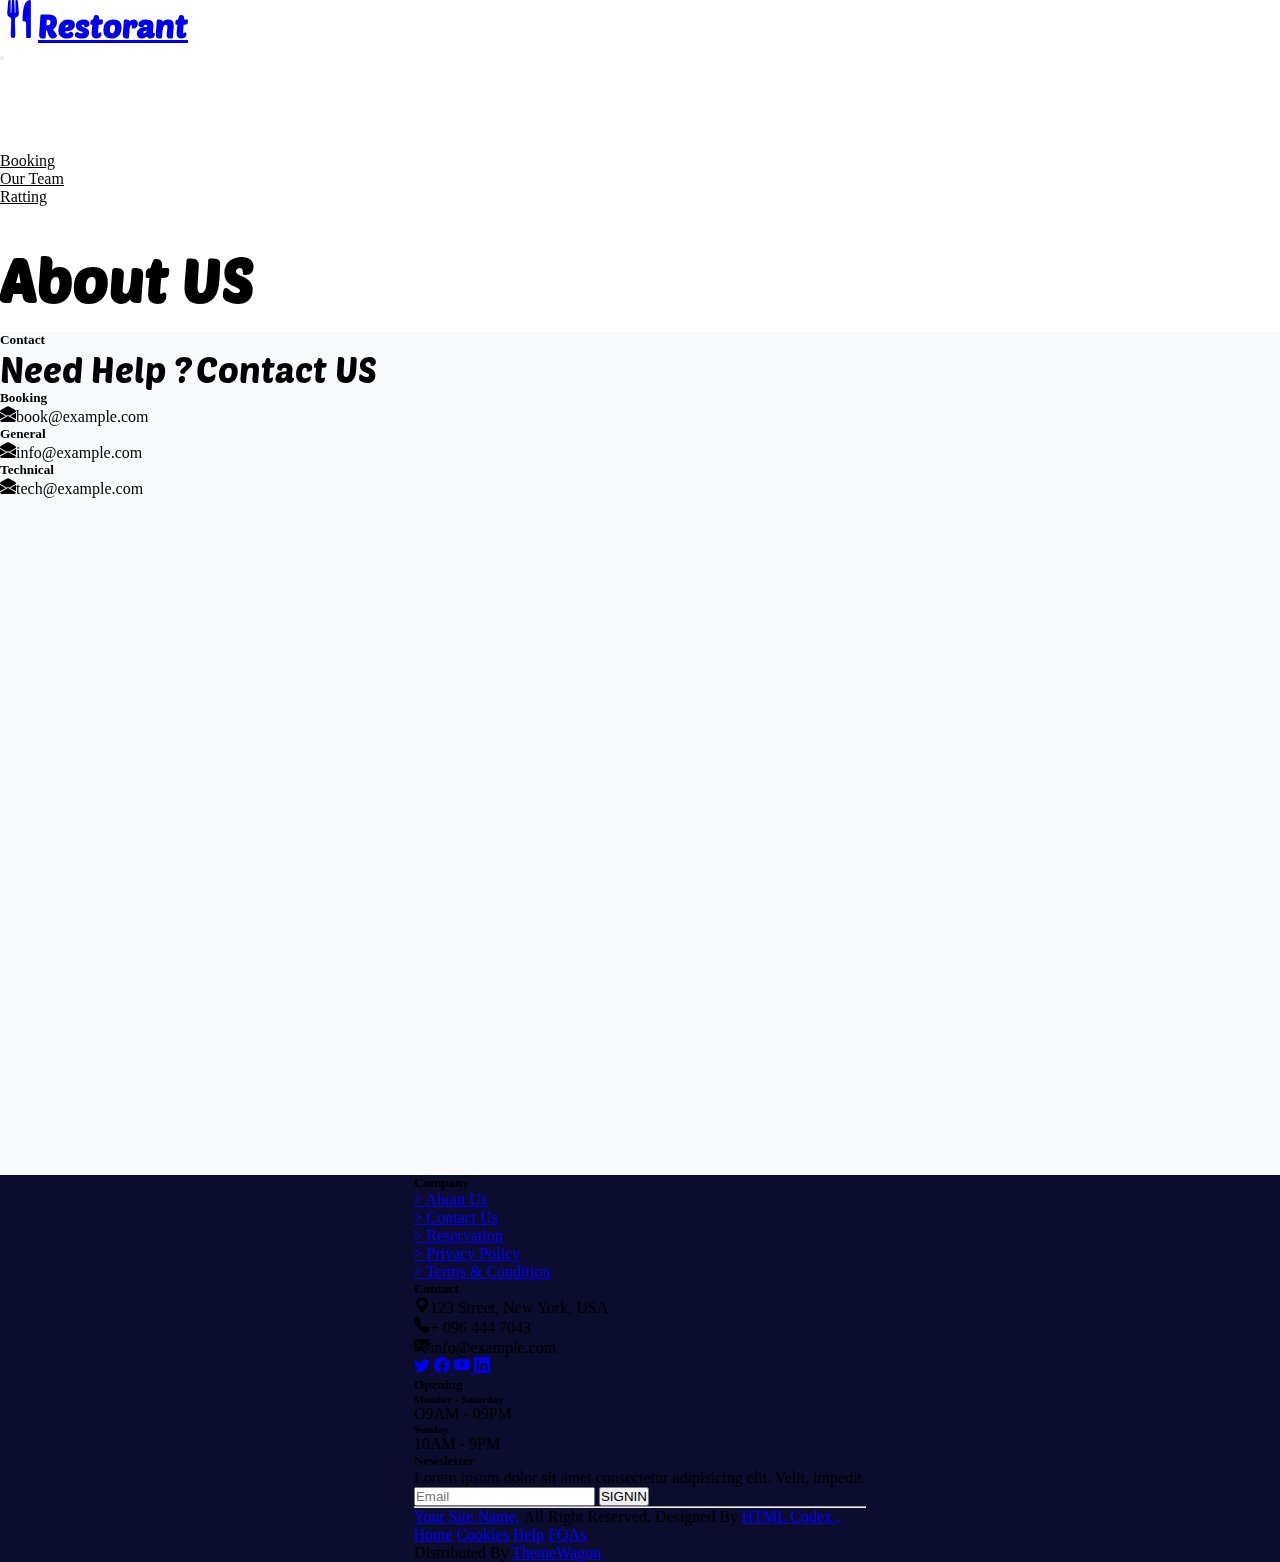
<file: Html/contact.html>
<!DOCTYPE html>
<html lang="en">
<head>
    <meta charset="UTF-8">
    <meta name="viewport" content="width=device-width, initial-scale=1.0">
    <title>Contact</title>
    <link rel="stylesheet" href="../Css/style.css">
    <link href="https://cdn.jsdelivr.net/npm/bootstrap@5.3.6/dist/css/bootstrap.min.css" rel="stylesheet" integrity="sha384-4Q6Gf2aSP4eDXB8Miphtr37CMZZQ5oXLH2yaXMJ2w8e2ZtHTl7GptT4jmndRuHDT" crossorigin="anonymous">
    <link rel="stylesheet" href="https://cdnjs.cloudflare.com/ajax/libs/font-awesome/4.7.0/css/font-awesome.min.css">
    <link rel="preconnect" href="https://fonts.googleapis.com">
    <link rel="preconnect" href="https://fonts.gstatic.com" crossorigin>
    <link href="https://fonts.googleapis.com/css2?family=Poetsen+One&display=swap" rel="stylesheet">
    <link href="https://unpkg.com/aos@2.3.1/dist/aos.css" rel="stylesheet">
    <link rel="stylesheet" href="https://cdnjs.cloudflare.com/ajax/libs/font-awesome/6.0.0/css/all.min.css">
</head>
<body>
    <div id="navbar" class="container-xxl p-0">
    <nav class="navbar bg-dark navbar-dark navbar-expand-lg px-3 px-lg-2 py-2 py-lg-2">
          <a class="navbar-brand text-warning fs-1 mt-2" href="#">
            <h1 class="mainfont">
            <svg xmlns="http://www.w3.org/2000/svg" width="38" height="38" fill="currentColor" class="bi bi-fork-knife ms-2" viewBox="0 0 16 16">
            <path d="M13 .5c0-.276-.226-.506-.498-.465-1.703.257-2.94 2.012-3 8.462a.5.5 0 0 0 .498.5c.56.01 1 .13 1 1.003v5.5a.5.5 0 0 0 .5.5h1a.5.5 0 0 0 .5-.5zM4.25 0a.25.25 0 0 1 .25.25v5.122a.128.128 0 0 0 .256.006l.233-5.14A.25.25 0 0 1 5.24 0h.522a.25.25 0 0 1 .25.238l.233 5.14a.128.128 0 0 0 .256-.006V.25A.25.25 0 0 1 6.75 0h.29a.5.5 0 0 1 .498.458l.423 5.07a1.69 1.69 0 0 1-1.059 1.711l-.053.022a.92.92 0 0 0-.58.884L6.47 15a.971.971 0 1 1-1.942 0l.202-6.855a.92.92 0 0 0-.58-.884l-.053-.022a1.69 1.69 0 0 1-1.059-1.712L3.462.458A.5.5 0 0 1 3.96 0z"/>
            </svg>Restorant
            </h1>
        </a>
        <button class="navbar-toggler" type="button" data-bs-toggle="collapse" data-bs-target="#navbarSupportedContent" aria-controls="navbarSupportedContent" aria-expanded="false" aria-label="Toggle navigation">
          <span class="navbar-toggler-icon"></span>
        </button>
          <div class="collapse navbar-collapse" id="navbarSupportedContent">
          <ul class="navbar-nav ms-auto py-0 pe-4">
        <li class="nav-item">
      <a id="lis" class="nav-link nav-item text-warning active " href="../index.html">HOME</a>
    </li>
        <li class="nav-item">
      <a id="lis" class="nav-link nav-item active"  href="about.html">ABOUT</a>
    </li>
        <li class="nav-item">
      <a id="lis" class="nav-link nav-item active" href="service.html">SERVICE</a>
    </li>
        <li class="nav-item">
      <a id="lis" class="nav-link nav-item active" href="menu.html">MENU</a>
    </li>
    <li class="nav-item dropdown">
        <a id="lis" class="nav-link dropdown-toggle" href="#" id="navbarDropdown" role="button" data-bs-toggle="dropdown" aria-expanded="false">
        PAGES
        </a>
        <ul class="dropdown-menu" aria-labelledby="navbarDropdown">
          <li><a id="drop" class="dropdown-item" href="booking.html">Booking</a></li>
          <li><a id="drop" class="dropdown-item" href="ourteam.html">Our Team</a></li>
          <li><a id="drop" class="dropdown-item" href="rate.html">Ratting</a></li>
      </ul>
    </li>
        <li class="nav-item">
      <a id="lis" class="nav-link nav-item active " href="contact.html">CONTACT</a>
    </li>
    <a id="lis" class="btn btn-warning text-white stylefont py-2 px-4" href="sign.html">Sign In / Sign Up</a>
          </ul>
        </div>
    </nav>
   </div>
   <div class="container-xxl bg-dark pt-2 pb-5">
    <div class="h-25 text-light text-center pt-4 pb-5">
    <h1 class="mainfont sizef">About US</h1>
    <span><a class="text-warning text-decoration-none" id="lis" href="#">HOME /</a></span>
    <span><a class="text-warning text-decoration-none" id="lis" href="#">PAGES /</a></span>
    <span id="lis">CONTACT</span>
   </div>
   </div>
   <div class="container-xxl bgwhite py-5 ">
    <div class="container pb-4 text-center">
      <div data-aos="fade-up" data-aos-duration="550">
        <h5 class="stylefont text-warning">Contact</h5>
      </div>
      <div data-aos="fade-up" data-aos-duration="700">
      <span class="sizefont mainfont">Need Help ?</span>
      <span class="sizefont mainfont text-danger">Contact US</span>
      </div>
    </div>
    <div class="row pb-2">
      <div class="col-md-4 text-start">
        <div data-aos="fade-up" data-aos-duration="550">
        <h5 class="stylefont text-warning">Booking</h5>
        <p class="align-items-center d-flex"><svg xmlns="http://www.w3.org/2000/svg" width="16" height="16" fill="currentColor" class="bi bi-envelope-open-fill text-warning me-2" viewBox="0 0 16 16">
        <path d="M8.941.435a2 2 0 0 0-1.882 0l-6 3.2A2 2 0 0 0 0 5.4v.314l6.709 3.932L8 8.928l1.291.718L16 5.714V5.4a2 2 0 0 0-1.059-1.765zM16 6.873l-5.693 3.337L16 13.372v-6.5Zm-.059 7.611L8 10.072.059 14.484A2 2 0 0 0 2 16h12a2 2 0 0 0 1.941-1.516M0 13.373l5.693-3.163L0 6.873z"/>
        </svg>book@example.com
        </p>
      </div>
      </div>
      <div class="col-md-4 text-start">
        <div data-aos="fade-up" data-aos-duration="700">
        <h5 class="stylefont text-warning">General</h5>
        <p class="align-items-center d-flex"><svg xmlns="http://www.w3.org/2000/svg" width="16" height="16" fill="currentColor" class="bi bi-envelope-open-fill text-warning me-2" viewBox="0 0 16 16">
        <path d="M8.941.435a2 2 0 0 0-1.882 0l-6 3.2A2 2 0 0 0 0 5.4v.314l6.709 3.932L8 8.928l1.291.718L16 5.714V5.4a2 2 0 0 0-1.059-1.765zM16 6.873l-5.693 3.337L16 13.372v-6.5Zm-.059 7.611L8 10.072.059 14.484A2 2 0 0 0 2 16h12a2 2 0 0 0 1.941-1.516M0 13.373l5.693-3.163L0 6.873z"/>
        </svg>info@example.com
        </p>
        </div>
      </div>
      <div class="col-md-4 text-start">
        <div data-aos="fade-up" data-aos-duration="900">
        <h5 class="stylefont text-warning">Technical</h5>
        <p class="align-items-center d-flex"><svg xmlns="http://www.w3.org/2000/svg" width="16" height="16" fill="currentColor" class="bi bi-envelope-open-fill text-warning me-2" viewBox="0 0 16 16">
        <path d="M8.941.435a2 2 0 0 0-1.882 0l-6 3.2A2 2 0 0 0 0 5.4v.314l6.709 3.932L8 8.928l1.291.718L16 5.714V5.4a2 2 0 0 0-1.059-1.765zM16 6.873l-5.693 3.337L16 13.372v-6.5Zm-.059 7.611L8 10.072.059 14.484A2 2 0 0 0 2 16h12a2 2 0 0 0 1.941-1.516M0 13.373l5.693-3.163L0 6.873z"/>
        </svg>tech@example.com
        </p>
        </div>
      </div>
    </div>
    <div class="row">
      <div class="col-lg-6">
        <div data-aos="fade-up" data-aos-duration="800">
          <iframe src="https://www.google.com/maps/embed?pb=!1m18!1m12!1m3!1d7512.732482373297!2d104.92108315229419!3d11.547262792255646!2m3!1f0!2f0!3f0!3m2!1i1024!2i768!4f13.1!3m3!1m2!1s0x31095170a766a159%3A0x6f4b5d79751c429f!2sRuby%20Jack%20Phnom%20Penh%20-%20Restaurant!5e1!3m2!1sen!2skh!4v1748680525438!5m2!1sen!2skh" width="100%" height="400" style="border:0;" allowfullscreen="" loading="lazy" referrerpolicy="no-referrer-when-downgrade"></iframe>
        </div>
      </div>
      <div class="col-lg-6">
        <div data-aos="fade-up" data-aos-duration="800">
          <form>
          <div class="row">
            <div class="col-md-6 pt-4 pt-xxl-0 pt-xl-0 pt-lg-0 pt-md-4 pt-sm-4">
              <div class="form-floating">
                <input class="form-control rounded-0" placeholder="Your name" type="text" name="name" id="name">
              <label for="name">Your Name</label>
              </div>
            </div>
            <div class="col-md-6 pb-4 pt-4 pt-xxl-0 pt-xl-0 pt-lg-0 pt-md-4 pt-sm-4">
              <div class="form-floating">
                <input class="form-control rounded-0" placeholder="Email" type="email" name="email" id="email">
              <label for="email">Email</label>
              </div>
            </div>
          </div>
          <div class="form-floating  pb-4">
            <input class="form-control rounded-0" placeholder="Subjact" type="text" name="subjact" id="subjact">
            <label for="subject">Subject</label>
          </div>
          <div class="form-floating pb-4">
            <textarea class="form-control" style="height: 150px;" placeholder="message"></textarea>
            <label for="message">Message</label>
          </div>
          <button style="height: 62px" class="text-white w-100 rounded-0 btn btn-warning " type="submit">
            SEND MESSAGE
          </button>
        </form>
        </div>
      </div>
    </div>
   </div>
   <div class="container-xxl footer bgblue text-light ">
    <div class="container  py-5">
      <div class="row g-5">
        <div class="col-lg-3 col-md-6">
          <h5 class="stylefont mb-3 text-warning">Company</h5>
          <a class="btn btn-link text-decoration-none text-white" href="../index.html"> > About Us</a><br>
          <a class="btn btn-link text-decoration-none text-white" href="../index.html"> > Contact Us</a><br>
          <a class="btn btn-link text-decoration-none text-white" href="../index.html"> > Reservation</a><br>
          <a class="btn btn-link text-decoration-none text-white" href="../index.html"> > Privacy Policy</a><br>
          <a class="btn btn-link text-decoration-none text-white" href="../index.html"> > Terms & Condition</a>
        </div>
        <div class="col-lg-3 col-md-6">
          <h5 class="stylefont mb-4 text-warning">Contact</h5>
          <p><svg xmlns="http://www.w3.org/2000/svg" width="16" height="16" fill="currentColor" class="bi bi-geo-alt-fill me-3" viewBox="0 0 16 16">
              <path d="M8 16s6-5.686 6-10A6 6 0 0 0 2 6c0 4.314 6 10 6 10m0-7a3 3 0 1 1 0-6 3 3 0 0 1 0 6"/>
              </svg>123 Street, New York, USA
          </p>
          <p><svg xmlns="http://www.w3.org/2000/svg" width="16" height="16" fill="currentColor" class="bi bi-telephone-fill me-3" viewBox="0 0 16 16">
              <path fill-rule="evenodd" d="M1.885.511a1.745 1.745 0 0 1 2.61.163L6.29 2.98c.329.423.445.974.315 1.494l-.547 2.19a.68.68 0 0 0 .178.643l2.457 2.457a.68.68 0 0 0 .644.178l2.189-.547a1.75 1.75 0 0 1 1.494.315l2.306 1.794c.829.645.905 1.87.163 2.611l-1.034 1.034c-.74.74-1.846 1.065-2.877.702a18.6 18.6 0 0 1-7.01-4.42 18.6 18.6 0 0 1-4.42-7.009c-.362-1.03-.037-2.137.703-2.877z"/>
              </svg>+ 096 444 7043
          </p>
          <p><svg xmlns="http://www.w3.org/2000/svg" width="16" height="16" fill="currentColor" class="bi bi-envelope-at-fill me-3" viewBox="0 0 16 16">
              <path d="M2 2A2 2 0 0 0 .05 3.555L8 8.414l7.95-4.859A2 2 0 0 0 14 2zm-2 9.8V4.698l5.803 3.546zm6.761-2.97-6.57 4.026A2 2 0 0 0 2 14h6.256A4.5 4.5 0 0 1 8 12.5a4.49 4.49 0 0 1 1.606-3.446l-.367-.225L8 9.586zM16 9.671V4.697l-5.803 3.546.338.208A4.5 4.5 0 0 1 12.5 8c1.414 0 2.675.652 3.5 1.671"/>
              <path d="M15.834 12.244c0 1.168-.577 2.025-1.587 2.025-.503 0-1.002-.228-1.12-.648h-.043c-.118.416-.543.643-1.015.643-.77 0-1.259-.542-1.259-1.434v-.529c0-.844.481-1.4 1.26-1.4.585 0 .87.333.953.63h.03v-.568h.905v2.19c0 .272.18.42.411.42.315 0 .639-.415.639-1.39v-.118c0-1.277-.95-2.326-2.484-2.326h-.04c-1.582 0-2.64 1.067-2.64 2.724v.157c0 1.867 1.237 2.654 2.57 2.654h.045c.507 0 .935-.07 1.18-.18v.731c-.219.1-.643.175-1.237.175h-.044C10.438 16 9 14.82 9 12.646v-.214C9 10.36 10.421 9 12.485 9h.035c2.12 0 3.314 1.43 3.314 3.034zm-4.04.21v.227c0 .586.227.8.581.8.31 0 .564-.17.564-.743v-.367c0-.516-.275-.708-.572-.708-.346 0-.573.245-.573.791"/>
              </svg>info@example.com
          </p>
          <div class="d-flex pt-2">
          <a class="btn btn-outline-light me-2" style="border-radius: 50%; height: 40px; width: 40px;" href="../index.html">
              <svg xmlns="http://www.w3.org/2000/svg" width="16" height="16" fill="currentColor" class="bi bi-twitter" viewBox="0 0 16 16">
              <path d="M5.026 15c6.038 0 9.341-5.003 9.341-9.334q.002-.211-.006-.422A6.7 6.7 0 0 0 16 3.542a6.7 6.7 0 0 1-1.889.518 3.3 3.3 0 0 0 1.447-1.817 6.5 6.5 0 0 1-2.087.793A3.286 3.286 0 0 0 7.875 6.03a9.32 9.32 0 0 1-6.767-3.429 3.29 3.29 0 0 0 1.018 4.382A3.3 3.3 0 0 1 .64 6.575v.045a3.29 3.29 0 0 0 2.632 3.218 3.2 3.2 0 0 1-.865.115 3 3 0 0 1-.614-.057 3.28 3.28 0 0 0 3.067 2.277A6.6 6.6 0 0 1 .78 13.58a6 6 0 0 1-.78-.045A9.34 9.34 0 0 0 5.026 15"/>
              </svg>
          </a>
          <a class="btn btn-outline-light me-2" style="border-radius: 50%; height: 40px; width: 40px;" href="../index.html">
            <svg xmlns="http://www.w3.org/2000/svg" width="16" height="16" fill="currentColor" class="bi bi-facebook" viewBox="0 0 16 16">
            <path d="M16 8.049c0-4.446-3.582-8.05-8-8.05C3.58 0-.002 3.603-.002 8.05c0 4.017 2.926 7.347 6.75 7.951v-5.625h-2.03V8.05H6.75V6.275c0-2.017 1.195-3.131 3.022-3.131.876 0 1.791.157 1.791.157v1.98h-1.009c-.993 0-1.303.621-1.303 1.258v1.51h2.218l-.354 2.326H9.25V16c3.824-.604 6.75-3.934 6.75-7.951"/>
            </svg>
          </a>
          <a class="btn btn-outline-light me-2" style="border-radius: 50%; height: 40px; width: 40px;" href="../index.html">
            <svg xmlns="http://www.w3.org/2000/svg" width="16" height="16" fill="currentColor" class="bi bi-youtube" viewBox="0 0 16 16">
            <path d="M8.051 1.999h.089c.822.003 4.987.033 6.11.335a2.01 2.01 0 0 1 1.415 1.42c.101.38.172.883.22 1.402l.01.104.022.26.008.104c.065.914.073 1.77.074 1.957v.075c-.001.194-.01 1.108-.082 2.06l-.008.105-.009.104c-.05.572-.124 1.14-.235 1.558a2.01 2.01 0 0 1-1.415 1.42c-1.16.312-5.569.334-6.18.335h-.142c-.309 0-1.587-.006-2.927-.052l-.17-.006-.087-.004-.171-.007-.171-.007c-1.11-.049-2.167-.128-2.654-.26a2.01 2.01 0 0 1-1.415-1.419c-.111-.417-.185-.986-.235-1.558L.09 9.82l-.008-.104A31 31 0 0 1 0 7.68v-.123c.002-.215.01-.958.064-1.778l.007-.103.003-.052.008-.104.022-.26.01-.104c.048-.519.119-1.023.22-1.402a2.01 2.01 0 0 1 1.415-1.42c.487-.13 1.544-.21 2.654-.26l.17-.007.172-.006.086-.003.171-.007A100 100 0 0 1 7.858 2zM6.4 5.209v4.818l4.157-2.408z"/>
            </svg>
          </a>
          <a class="btn btn-outline-light me-2" style="border-radius: 50%; height: 40px; width: 40px;" href="../index.html">
            <svg xmlns="http://www.w3.org/2000/svg" width="16" height="16" fill="currentColor" class="bi bi-linkedin" viewBox="0 0 16 16">
            <path d="M0 1.146C0 .513.526 0 1.175 0h13.65C15.474 0 16 .513 16 1.146v13.708c0 .633-.526 1.146-1.175 1.146H1.175C.526 16 0 15.487 0 14.854zm4.943 12.248V6.169H2.542v7.225zm-1.2-8.212c.837 0 1.358-.554 1.358-1.248-.015-.709-.52-1.248-1.342-1.248S2.4 3.226 2.4 3.934c0 .694.521 1.248 1.327 1.248zm4.908 8.212V9.359c0-.216.016-.432.08-.586.173-.431.568-.878 1.232-.878.869 0 1.216.662 1.216 1.634v3.865h2.401V9.25c0-2.22-1.184-3.252-2.764-3.252-1.274 0-1.845.7-2.165 1.193v.025h-.016l.016-.025V6.169h-2.4c.03.678 0 7.225 0 7.225z"/>
            </svg>
          </a>
          </div>
        </div>
        <div class="col-lg-3 col-md-6">
        <h5 class="text-warning stylefont text-warning mb-4">Opening</h5>
        <h6>Monday - Saturday</h6>
        <p>O9AM - 09PM</p>
        <h6>Sunday</h6>
        <p>10AM - 9PM</p>
        </div>
        <div class="col-lg-3 col-md-6">
          <h5 class="text-warning stylefont mb-3">Newsletter</h5>
          <p class="mb-4">Lorem ipsum dolor sit amet consectetur adipisicing elit. Velit, impedit.</p>
          <div class="position-relative mx-auto">
            <input placeholder="Email" type="text" class="form-control rounded-0 py-3 border-warning">
            <button class="btn btn-warning rounded-0 text-white position-absolute py-2 me-2 top-0 end-0 mt-2" type="submit">SIGNIN</button>
          </div>
        </div>
      </div>
      <div class="container pt-4">
        <div class="row">
          <hr>
          <div class="col-lg-6 col-md-12 text-center text-xxl-start text-lg-start text-md-center text-sm-center text-white mb-2">
            <span class="text-dark">
              <a class="text-white" href="../index.html">Your Site Name,</a>
            </span>
            <span>
               All Right Reserved. Designed By
            </span>
            <span>
              <a class="text-white" href="https://htmlcodex.com">HTML Codex ,</a>
            </span>
          </div>
          <div class="col-lg-6 col-md-12 text-xxl-end text-xl-end text-lg-end text-md-center text-sm-center text-center justify-content-around">
            <a class="me-3 text-decoration-none text-white" href="../index.html">Home</a>
            <a class="me-3 text-decoration-none text-white" href="../index.html">Cookies</a>
            <a class="me-3 text-decoration-none text-white" href="../index.html">Help</a>
            <a class="me-3 text-decoration-none text-white" href="../index.html">FQAs</a>
          </div>
        </div>
        <div class="pt-2 text-white text-center text-xxl-start text-lg-start text-md-center text-sm-center">
          <span>Distributed By</span>
          <span>
            <a class="text-white" href="../index.html">ThemeWagon</a>
          </span>
        </div>
      </div>
    </div>
   </div>
</body>
<script src="https://cdn.jsdelivr.net/npm/bootstrap@5.3.6/dist/js/bootstrap.bundle.min.js" integrity="sha384-j1CDi7MgGQ12Z7Qab0qlWQ/Qqz24Gc6BM0thvEMVjHnfYGF0rmFCozFSxQBxwHKO" crossorigin="anonymous"></script>
<script src="https://unpkg.com/aos@2.3.1/dist/aos.js"></script>
<script>
  AOS.init();
</script>
</html>
</file>
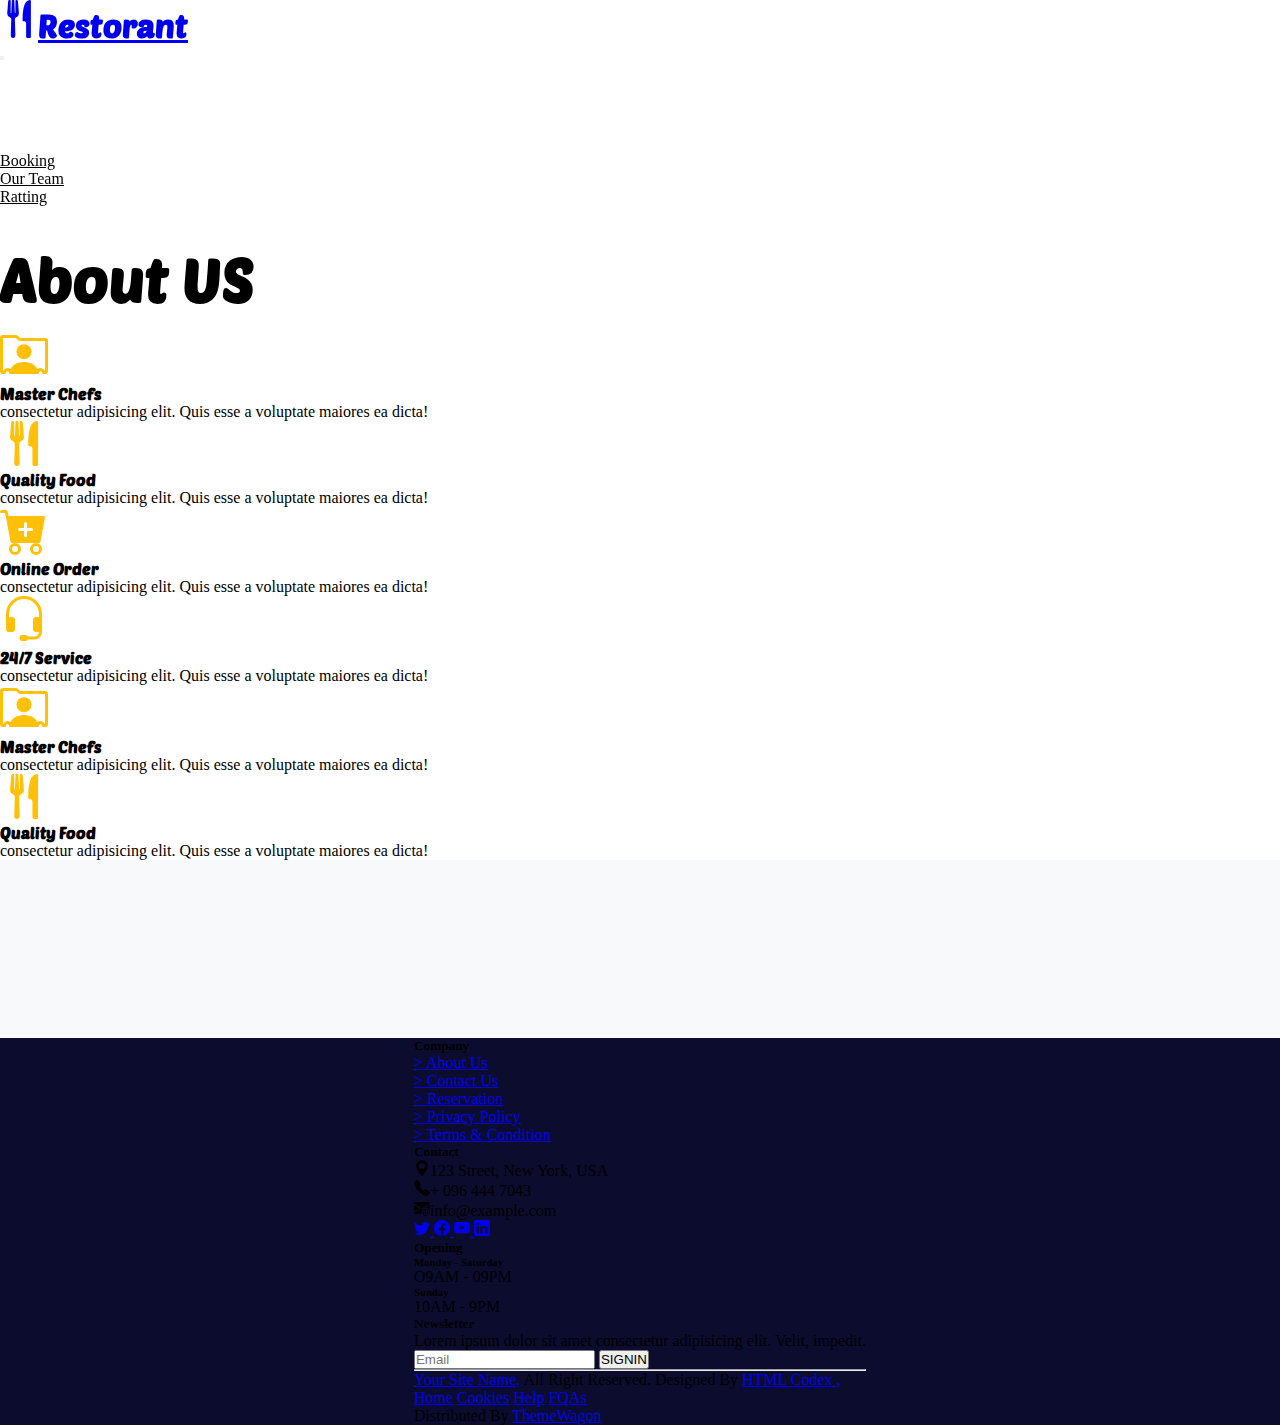
<file: Html/service.html>
<!DOCTYPE html>
<html lang="en">
<head>
    <meta charset="UTF-8">
    <meta name="viewport" content="width=device-width, initial-scale=1.0">
    <title>Service</title>
    <link rel="stylesheet" href="../Css/style.css">
    <link href="https://cdn.jsdelivr.net/npm/bootstrap@5.3.6/dist/css/bootstrap.min.css" rel="stylesheet" integrity="sha384-4Q6Gf2aSP4eDXB8Miphtr37CMZZQ5oXLH2yaXMJ2w8e2ZtHTl7GptT4jmndRuHDT" crossorigin="anonymous">
    <link rel="stylesheet" href="https://cdnjs.cloudflare.com/ajax/libs/font-awesome/4.7.0/css/font-awesome.min.css">
    <link rel="preconnect" href="https://fonts.googleapis.com">
    <link rel="preconnect" href="https://fonts.gstatic.com" crossorigin>
    <link href="https://fonts.googleapis.com/css2?family=Poetsen+One&display=swap" rel="stylesheet">
    <link href="https://unpkg.com/aos@2.3.1/dist/aos.css" rel="stylesheet">
    <link rel="stylesheet" href="https://cdnjs.cloudflare.com/ajax/libs/font-awesome/6.0.0/css/all.min.css">
</head>
<body>
    <div id="navbar" class="container-xxl p-0">
    <nav class="navbar bg-dark navbar-dark navbar-expand-lg px-3 px-lg-2 py-2 py-lg-2">
          <a class="navbar-brand text-warning fs-1 mt-2" href="#">
            <h1 class="mainfont">
            <svg xmlns="http://www.w3.org/2000/svg" width="38" height="38" fill="currentColor" class="bi bi-fork-knife ms-2" viewBox="0 0 16 16">
            <path d="M13 .5c0-.276-.226-.506-.498-.465-1.703.257-2.94 2.012-3 8.462a.5.5 0 0 0 .498.5c.56.01 1 .13 1 1.003v5.5a.5.5 0 0 0 .5.5h1a.5.5 0 0 0 .5-.5zM4.25 0a.25.25 0 0 1 .25.25v5.122a.128.128 0 0 0 .256.006l.233-5.14A.25.25 0 0 1 5.24 0h.522a.25.25 0 0 1 .25.238l.233 5.14a.128.128 0 0 0 .256-.006V.25A.25.25 0 0 1 6.75 0h.29a.5.5 0 0 1 .498.458l.423 5.07a1.69 1.69 0 0 1-1.059 1.711l-.053.022a.92.92 0 0 0-.58.884L6.47 15a.971.971 0 1 1-1.942 0l.202-6.855a.92.92 0 0 0-.58-.884l-.053-.022a1.69 1.69 0 0 1-1.059-1.712L3.462.458A.5.5 0 0 1 3.96 0z"/>
            </svg>Restorant
            </h1>
        </a>
        <button class="navbar-toggler" type="button" data-bs-toggle="collapse" data-bs-target="#navbarSupportedContent" aria-controls="navbarSupportedContent" aria-expanded="false" aria-label="Toggle navigation">
          <span class="navbar-toggler-icon"></span>
        </button>
          <div class="collapse navbar-collapse" id="navbarSupportedContent">
          <ul class="navbar-nav ms-auto py-0 pe-4">
        <li class="nav-item">
      <a id="lis" class="nav-link nav-item text-warning active " href="../index.html">HOME</a>
    </li>
        <li class="nav-item">
      <a id="lis" class="nav-link nav-item active" href="about.html">ABOUT</a>
    </li>
        <li class="nav-item">
      <a id="lis" class="nav-link nav-item active" href="service.html">SERVICE</a>
    </li>
        <li class="nav-item">
      <a id="lis" class="nav-link nav-item active" href="menu.html">MENU</a>
    </li>
    <li class="nav-item dropdown">
        <a id="lis" class="nav-link dropdown-toggle" href="#" id="navbarDropdown" role="button" data-bs-toggle="dropdown" aria-expanded="false">
        PAGES
        </a>
        <ul class="dropdown-menu" aria-labelledby="navbarDropdown">
          <li><a id="drop" class="dropdown-item" href="booking.html">Booking</a></li>
          <li><a id="drop" class="dropdown-item" href="ourteam.html">Our Team</a></li>
          <li><a id="drop" class="dropdown-item" href="rate.html">Ratting</a></li>
      </ul>
    </li>
        <li class="nav-item">
      <a id="lis" class="nav-link nav-item active " href="contact.html">CONTACT</a>
    </li>
    <a id="lis" class="btn btn-warning text-white stylefont py-2 px-4" href="sign.html">Sign In / Sign Up</a>
          </ul>
        </div>
    </nav>
   </div>
   <div class="container-xxl bg-dark pt-2 pb-5">
    <div class="h-25 text-light text-center pt-4 pb-5">
    <h1 class="mainfont sizef">About US</h1>
    <span><a class="text-warning text-decoration-none" id="lis" href="#">HOME /</a></span>
    <span><a class="text-warning text-decoration-none" id="lis" href="#">PAGES /</a></span>
    <span id="lis">SERVICE</span>
   </div>
   </div>
   <div class="bgwhite container-xxl py-5">
    <div class="container">
      <div class="row g-5">
        <!-- service1 -->
        <div class="col-lg-3 col-sm-6 ">
          <div data-aos="fade-up" data-aos-duration="550">
            <div class="py-4 px-4 p-4 colors">
            <span class="pt-2 svg">
              <svg xmlns="http://www.w3.org/2000/svg" width="48" height="48" fill="currentColor" class="bi bi-person-rolodex " viewBox="0 0 16 16">
              <path d="M8 9.05a2.5 2.5 0 1 0 0-5 2.5 2.5 0 0 0 0 5"/>
              <path d="M1 1a1 1 0 0 0-1 1v11a1 1 0 0 0 1 1h.5a.5.5 0 0 0 .5-.5.5.5 0 0 1 1 0 .5.5 0 0 0 .5.5h9a.5.5 0 0 0 .5-.5.5.5 0 0 1 1 0 .5.5 0 0 0 .5.5h.5a1 1 0 0 0 1-1V3a1 1 0 0 0-1-1H6.707L6 1.293A1 1 0 0 0 5.293 1zm0 1h4.293L6 2.707A1 1 0 0 0 6.707 3H15v10h-.085a1.5 1.5 0 0 0-2.4-.63C11.885 11.223 10.554 10 8 10c-2.555 0-3.886 1.224-4.514 2.37a1.5 1.5 0 0 0-2.4.63H1z"/>
              </svg>
            </span>
            <h4 class="pt-2 mainfont colr">Master Chefs</h4>
            <p>consectetur adipisicing elit. Quis esse a voluptate maiores ea dicta!</p>
          </div>
          </div>
        </div>
        <!-- service2 -->
        <div class="col-lg-3 col-sm-6 ">
          <div data-aos="fade-up" data-aos-duration="700">
            <div class="py-4 px-4 p-4 colors">
            <span class="pt-2 svg">
              <svg xmlns="http://www.w3.org/2000/svg" width="48" height="45" fill="currentColor" class="bi bi-fork-knife " viewBox="0 0 16 16">
              <path d="M13 .5c0-.276-.226-.506-.498-.465-1.703.257-2.94 2.012-3 8.462a.5.5 0 0 0 .498.5c.56.01 1 .13 1 1.003v5.5a.5.5 0 0 0 .5.5h1a.5.5 0 0 0 .5-.5zM4.25 0a.25.25 0 0 1 .25.25v5.122a.128.128 0 0 0 .256.006l.233-5.14A.25.25 0 0 1 5.24 0h.522a.25.25 0 0 1 .25.238l.233 5.14a.128.128 0 0 0 .256-.006V.25A.25.25 0 0 1 6.75 0h.29a.5.5 0 0 1 .498.458l.423 5.07a1.69 1.69 0 0 1-1.059 1.711l-.053.022a.92.92 0 0 0-.58.884L6.47 15a.971.971 0 1 1-1.942 0l.202-6.855a.92.92 0 0 0-.58-.884l-.053-.022a1.69 1.69 0 0 1-1.059-1.712L3.462.458A.5.5 0 0 1 3.96 0z"/>
              </svg>
            </span>
            <h4 class="pt-2 mainfont colr">Quality Food</h4>
            <p>consectetur adipisicing elit. Quis esse a voluptate maiores ea dicta!</p>
          </div>
          </div>
        </div>
        <!-- service3 -->
        <div class="col-lg-3 col-sm-6 ">
          <div data-aos="fade-up" data-aos-duration="850">
            <div class="py-4 px-4 p-4 colors">
            <span class="pt-2 svg">
            <svg xmlns="http://www.w3.org/2000/svg" width="48" height="48" fill="currentColor" class="bi bi-cart-plus-fill " viewBox="0 0 16 16">
            <path d="M.5 1a.5.5 0 0 0 0 1h1.11l.401 1.607 1.498 7.985A.5.5 0 0 0 4 12h1a2 2 0 1 0 0 4 2 2 0 0 0 0-4h7a2 2 0 1 0 0 4 2 2 0 0 0 0-4h1a.5.5 0 0 0 .491-.408l1.5-8A.5.5 0 0 0 14.5 3H2.89l-.405-1.621A.5.5 0 0 0 2 1zM6 14a1 1 0 1 1-2 0 1 1 0 0 1 2 0m7 0a1 1 0 1 1-2 0 1 1 0 0 1 2 0M9 5.5V7h1.5a.5.5 0 0 1 0 1H9v1.5a.5.5 0 0 1-1 0V8H6.5a.5.5 0 0 1 0-1H8V5.5a.5.5 0 0 1 1 0"/>
            </svg>
            </span>
            <h4 class="pt-2 mainfont colr">Online Order</h4>
            <p>consectetur adipisicing elit. Quis esse a voluptate maiores ea dicta!</p>
          </div>
          </div>
        </div>
        <!-- service4 -->
        <div class="col-lg-3 col-sm-6 ">
          <div data-aos="fade-up" data-aos-duration="1000">
            <div class="py-4 px-4 p-4 colors">
            <span class="pt-2 svg">
              <svg xmlns="http://www.w3.org/2000/svg" width="48" height="48" fill="currentColor" class="bi bi-headset " viewBox="0 0 16 16">
              <path d="M8 1a5 5 0 0 0-5 5v1h1a1 1 0 0 1 1 1v3a1 1 0 0 1-1 1H3a1 1 0 0 1-1-1V6a6 6 0 1 1 12 0v6a2.5 2.5 0 0 1-2.5 2.5H9.366a1 1 0 0 1-.866.5h-1a1 1 0 1 1 0-2h1a1 1 0 0 1 .866.5H11.5A1.5 1.5 0 0 0 13 12h-1a1 1 0 0 1-1-1V8a1 1 0 0 1 1-1h1V6a5 5 0 0 0-5-5"/>
              </svg>
            </span>
            <h4 class="pt-2 mainfont colr">24/7 Service</h4>
            <p>consectetur adipisicing elit. Quis esse a voluptate maiores ea dicta!</p>
          </div>
          </div>
        </div>
      </div>
    </div>
   </div>
   <div class="bgwhite container-xxl py-5">
    <div class="container">
      <div class="row g-5">
        <!-- service1 -->
        <div class="col-lg-3 col-sm-6 ">
          <div data-aos="fade-up" data-aos-duration="550">
            <div class="py-4 px-4 p-4 colors">
            <span class="pt-2 svg">
              <svg xmlns="http://www.w3.org/2000/svg" width="48" height="48" fill="currentColor" class="bi bi-person-rolodex " viewBox="0 0 16 16">
              <path d="M8 9.05a2.5 2.5 0 1 0 0-5 2.5 2.5 0 0 0 0 5"/>
              <path d="M1 1a1 1 0 0 0-1 1v11a1 1 0 0 0 1 1h.5a.5.5 0 0 0 .5-.5.5.5 0 0 1 1 0 .5.5 0 0 0 .5.5h9a.5.5 0 0 0 .5-.5.5.5 0 0 1 1 0 .5.5 0 0 0 .5.5h.5a1 1 0 0 0 1-1V3a1 1 0 0 0-1-1H6.707L6 1.293A1 1 0 0 0 5.293 1zm0 1h4.293L6 2.707A1 1 0 0 0 6.707 3H15v10h-.085a1.5 1.5 0 0 0-2.4-.63C11.885 11.223 10.554 10 8 10c-2.555 0-3.886 1.224-4.514 2.37a1.5 1.5 0 0 0-2.4.63H1z"/>
              </svg>
            </span>
            <h4 class="pt-2 mainfont colr">Master Chefs</h4>
            <p>consectetur adipisicing elit. Quis esse a voluptate maiores ea dicta!</p>
          </div>
          </div>
        </div>
        <!-- service2 -->
        <div class="col-lg-3 col-sm-6 ">
          <div data-aos="fade-up" data-aos-duration="700">
            <div class="py-4 px-4 p-4 colors">
            <span class="pt-2 svg">
              <svg xmlns="http://www.w3.org/2000/svg" width="48" height="45" fill="currentColor" class="bi bi-fork-knife " viewBox="0 0 16 16">
              <path d="M13 .5c0-.276-.226-.506-.498-.465-1.703.257-2.94 2.012-3 8.462a.5.5 0 0 0 .498.5c.56.01 1 .13 1 1.003v5.5a.5.5 0 0 0 .5.5h1a.5.5 0 0 0 .5-.5zM4.25 0a.25.25 0 0 1 .25.25v5.122a.128.128 0 0 0 .256.006l.233-5.14A.25.25 0 0 1 5.24 0h.522a.25.25 0 0 1 .25.238l.233 5.14a.128.128 0 0 0 .256-.006V.25A.25.25 0 0 1 6.75 0h.29a.5.5 0 0 1 .498.458l.423 5.07a1.69 1.69 0 0 1-1.059 1.711l-.053.022a.92.92 0 0 0-.58.884L6.47 15a.971.971 0 1 1-1.942 0l.202-6.855a.92.92 0 0 0-.58-.884l-.053-.022a1.69 1.69 0 0 1-1.059-1.712L3.462.458A.5.5 0 0 1 3.96 0z"/>
              </svg>
            </span>
            <h4 class="pt-2 mainfont colr">Quality Food</h4>
            <p>consectetur adipisicing elit. Quis esse a voluptate maiores ea dicta!</p>
          </div>
          </div>
        </div>
        <!-- service3 -->
        <div class="col-lg-3 col-sm-6 ">
          <div data-aos="fade-up" data-aos-duration="850">
            <div class="py-4 px-4 p-4 colors">
            <span class="pt-2 svg">
            <svg xmlns="http://www.w3.org/2000/svg" width="48" height="48" fill="currentColor" class="bi bi-cart-plus-fill " viewBox="0 0 16 16">
            <path d="M.5 1a.5.5 0 0 0 0 1h1.11l.401 1.607 1.498 7.985A.5.5 0 0 0 4 12h1a2 2 0 1 0 0 4 2 2 0 0 0 0-4h7a2 2 0 1 0 0 4 2 2 0 0 0 0-4h1a.5.5 0 0 0 .491-.408l1.5-8A.5.5 0 0 0 14.5 3H2.89l-.405-1.621A.5.5 0 0 0 2 1zM6 14a1 1 0 1 1-2 0 1 1 0 0 1 2 0m7 0a1 1 0 1 1-2 0 1 1 0 0 1 2 0M9 5.5V7h1.5a.5.5 0 0 1 0 1H9v1.5a.5.5 0 0 1-1 0V8H6.5a.5.5 0 0 1 0-1H8V5.5a.5.5 0 0 1 1 0"/>
            </svg>
            </span>
            <h4 class="pt-2 mainfont colr">Online Order</h4>
            <p>consectetur adipisicing elit. Quis esse a voluptate maiores ea dicta!</p>
          </div>
          </div>
        </div>
        <!-- service4 -->
        <div class="col-lg-3 col-sm-6 ">
          <div data-aos="fade-up" data-aos-duration="1000">
            <div class="py-4 px-4 p-4 colors">
            <span class="pt-2 svg">
              <svg xmlns="http://www.w3.org/2000/svg" width="48" height="48" fill="currentColor" class="bi bi-headset " viewBox="0 0 16 16">
              <path d="M8 1a5 5 0 0 0-5 5v1h1a1 1 0 0 1 1 1v3a1 1 0 0 1-1 1H3a1 1 0 0 1-1-1V6a6 6 0 1 1 12 0v6a2.5 2.5 0 0 1-2.5 2.5H9.366a1 1 0 0 1-.866.5h-1a1 1 0 1 1 0-2h1a1 1 0 0 1 .866.5H11.5A1.5 1.5 0 0 0 13 12h-1a1 1 0 0 1-1-1V8a1 1 0 0 1 1-1h1V6a5 5 0 0 0-5-5"/>
              </svg>
            </span>
            <h4 class="pt-2 mainfont colr">24/7 Service</h4>
            <p>consectetur adipisicing elit. Quis esse a voluptate maiores ea dicta!</p>
          </div>
          </div>
        </div>
      </div>
    </div>
   </div>
   <div class="container-xxl footer bgblue text-light ">
    <div class="container  py-5">
      <div class="row g-5">
        <div class="col-lg-3 col-md-6">
          <h5 class="stylefont mb-3 text-warning">Company</h5>
          <a class="btn btn-link text-decoration-none text-white" href="../index.html"> > About Us</a><br>
          <a class="btn btn-link text-decoration-none text-white" href="../index.html"> > Contact Us</a><br>
          <a class="btn btn-link text-decoration-none text-white" href="../index.html"> > Reservation</a><br>
          <a class="btn btn-link text-decoration-none text-white" href="../index.html"> > Privacy Policy</a><br>
          <a class="btn btn-link text-decoration-none text-white" href="../index.html"> > Terms & Condition</a>
        </div>
        <div class="col-lg-3 col-md-6">
          <h5 class="stylefont mb-4 text-warning">Contact</h5>
          <p><svg xmlns="http://www.w3.org/2000/svg" width="16" height="16" fill="currentColor" class="bi bi-geo-alt-fill me-3" viewBox="0 0 16 16">
              <path d="M8 16s6-5.686 6-10A6 6 0 0 0 2 6c0 4.314 6 10 6 10m0-7a3 3 0 1 1 0-6 3 3 0 0 1 0 6"/>
              </svg>123 Street, New York, USA
          </p>
          <p><svg xmlns="http://www.w3.org/2000/svg" width="16" height="16" fill="currentColor" class="bi bi-telephone-fill me-3" viewBox="0 0 16 16">
              <path fill-rule="evenodd" d="M1.885.511a1.745 1.745 0 0 1 2.61.163L6.29 2.98c.329.423.445.974.315 1.494l-.547 2.19a.68.68 0 0 0 .178.643l2.457 2.457a.68.68 0 0 0 .644.178l2.189-.547a1.75 1.75 0 0 1 1.494.315l2.306 1.794c.829.645.905 1.87.163 2.611l-1.034 1.034c-.74.74-1.846 1.065-2.877.702a18.6 18.6 0 0 1-7.01-4.42 18.6 18.6 0 0 1-4.42-7.009c-.362-1.03-.037-2.137.703-2.877z"/>
              </svg>+ 096 444 7043
          </p>
          <p><svg xmlns="http://www.w3.org/2000/svg" width="16" height="16" fill="currentColor" class="bi bi-envelope-at-fill me-3" viewBox="0 0 16 16">
              <path d="M2 2A2 2 0 0 0 .05 3.555L8 8.414l7.95-4.859A2 2 0 0 0 14 2zm-2 9.8V4.698l5.803 3.546zm6.761-2.97-6.57 4.026A2 2 0 0 0 2 14h6.256A4.5 4.5 0 0 1 8 12.5a4.49 4.49 0 0 1 1.606-3.446l-.367-.225L8 9.586zM16 9.671V4.697l-5.803 3.546.338.208A4.5 4.5 0 0 1 12.5 8c1.414 0 2.675.652 3.5 1.671"/>
              <path d="M15.834 12.244c0 1.168-.577 2.025-1.587 2.025-.503 0-1.002-.228-1.12-.648h-.043c-.118.416-.543.643-1.015.643-.77 0-1.259-.542-1.259-1.434v-.529c0-.844.481-1.4 1.26-1.4.585 0 .87.333.953.63h.03v-.568h.905v2.19c0 .272.18.42.411.42.315 0 .639-.415.639-1.39v-.118c0-1.277-.95-2.326-2.484-2.326h-.04c-1.582 0-2.64 1.067-2.64 2.724v.157c0 1.867 1.237 2.654 2.57 2.654h.045c.507 0 .935-.07 1.18-.18v.731c-.219.1-.643.175-1.237.175h-.044C10.438 16 9 14.82 9 12.646v-.214C9 10.36 10.421 9 12.485 9h.035c2.12 0 3.314 1.43 3.314 3.034zm-4.04.21v.227c0 .586.227.8.581.8.31 0 .564-.17.564-.743v-.367c0-.516-.275-.708-.572-.708-.346 0-.573.245-.573.791"/>
              </svg>info@example.com
          </p>
          <div class="d-flex pt-2">
          <a class="btn btn-outline-light me-2" style="border-radius: 50%; height: 40px; width: 40px;" href="../index.html">
              <svg xmlns="http://www.w3.org/2000/svg" width="16" height="16" fill="currentColor" class="bi bi-twitter" viewBox="0 0 16 16">
              <path d="M5.026 15c6.038 0 9.341-5.003 9.341-9.334q.002-.211-.006-.422A6.7 6.7 0 0 0 16 3.542a6.7 6.7 0 0 1-1.889.518 3.3 3.3 0 0 0 1.447-1.817 6.5 6.5 0 0 1-2.087.793A3.286 3.286 0 0 0 7.875 6.03a9.32 9.32 0 0 1-6.767-3.429 3.29 3.29 0 0 0 1.018 4.382A3.3 3.3 0 0 1 .64 6.575v.045a3.29 3.29 0 0 0 2.632 3.218 3.2 3.2 0 0 1-.865.115 3 3 0 0 1-.614-.057 3.28 3.28 0 0 0 3.067 2.277A6.6 6.6 0 0 1 .78 13.58a6 6 0 0 1-.78-.045A9.34 9.34 0 0 0 5.026 15"/>
              </svg>
          </a>
          <a class="btn btn-outline-light me-2" style="border-radius: 50%; height: 40px; width: 40px;" href="../index.html">
            <svg xmlns="http://www.w3.org/2000/svg" width="16" height="16" fill="currentColor" class="bi bi-facebook" viewBox="0 0 16 16">
            <path d="M16 8.049c0-4.446-3.582-8.05-8-8.05C3.58 0-.002 3.603-.002 8.05c0 4.017 2.926 7.347 6.75 7.951v-5.625h-2.03V8.05H6.75V6.275c0-2.017 1.195-3.131 3.022-3.131.876 0 1.791.157 1.791.157v1.98h-1.009c-.993 0-1.303.621-1.303 1.258v1.51h2.218l-.354 2.326H9.25V16c3.824-.604 6.75-3.934 6.75-7.951"/>
            </svg>
          </a>
          <a class="btn btn-outline-light me-2" style="border-radius: 50%; height: 40px; width: 40px;" href="../index.html">
            <svg xmlns="http://www.w3.org/2000/svg" width="16" height="16" fill="currentColor" class="bi bi-youtube" viewBox="0 0 16 16">
            <path d="M8.051 1.999h.089c.822.003 4.987.033 6.11.335a2.01 2.01 0 0 1 1.415 1.42c.101.38.172.883.22 1.402l.01.104.022.26.008.104c.065.914.073 1.77.074 1.957v.075c-.001.194-.01 1.108-.082 2.06l-.008.105-.009.104c-.05.572-.124 1.14-.235 1.558a2.01 2.01 0 0 1-1.415 1.42c-1.16.312-5.569.334-6.18.335h-.142c-.309 0-1.587-.006-2.927-.052l-.17-.006-.087-.004-.171-.007-.171-.007c-1.11-.049-2.167-.128-2.654-.26a2.01 2.01 0 0 1-1.415-1.419c-.111-.417-.185-.986-.235-1.558L.09 9.82l-.008-.104A31 31 0 0 1 0 7.68v-.123c.002-.215.01-.958.064-1.778l.007-.103.003-.052.008-.104.022-.26.01-.104c.048-.519.119-1.023.22-1.402a2.01 2.01 0 0 1 1.415-1.42c.487-.13 1.544-.21 2.654-.26l.17-.007.172-.006.086-.003.171-.007A100 100 0 0 1 7.858 2zM6.4 5.209v4.818l4.157-2.408z"/>
            </svg>
          </a>
          <a class="btn btn-outline-light me-2" style="border-radius: 50%; height: 40px; width: 40px;" href="../index.html">
            <svg xmlns="http://www.w3.org/2000/svg" width="16" height="16" fill="currentColor" class="bi bi-linkedin" viewBox="0 0 16 16">
            <path d="M0 1.146C0 .513.526 0 1.175 0h13.65C15.474 0 16 .513 16 1.146v13.708c0 .633-.526 1.146-1.175 1.146H1.175C.526 16 0 15.487 0 14.854zm4.943 12.248V6.169H2.542v7.225zm-1.2-8.212c.837 0 1.358-.554 1.358-1.248-.015-.709-.52-1.248-1.342-1.248S2.4 3.226 2.4 3.934c0 .694.521 1.248 1.327 1.248zm4.908 8.212V9.359c0-.216.016-.432.08-.586.173-.431.568-.878 1.232-.878.869 0 1.216.662 1.216 1.634v3.865h2.401V9.25c0-2.22-1.184-3.252-2.764-3.252-1.274 0-1.845.7-2.165 1.193v.025h-.016l.016-.025V6.169h-2.4c.03.678 0 7.225 0 7.225z"/>
            </svg>
          </a>
          </div>
        </div>
        <div class="col-lg-3 col-md-6">
        <h5 class="text-warning stylefont text-warning mb-4">Opening</h5>
        <h6>Monday - Saturday</h6>
        <p>O9AM - 09PM</p>
        <h6>Sunday</h6>
        <p>10AM - 9PM</p>
        </div>
        <div class="col-lg-3 col-md-6">
          <h5 class="text-warning stylefont mb-3">Newsletter</h5>
          <p class="mb-4">Lorem ipsum dolor sit amet consectetur adipisicing elit. Velit, impedit.</p>
          <div class="position-relative mx-auto">
            <input placeholder="Email" type="text" class="form-control rounded-0 py-3 border-warning">
            <button class="btn btn-warning rounded-0 text-white position-absolute py-2 me-2 top-0 end-0 mt-2" type="submit">SIGNIN</button>
          </div>
        </div>
      </div>
      <div class="container pt-4">
        <div class="row">
          <hr>
          <div class="col-lg-6 col-md-12 text-center text-xxl-start text-lg-start text-md-center text-sm-center text-white mb-2">
            <span class="text-dark">
              <a class="text-white" href="../index.html">Your Site Name,</a>
            </span>
            <span>
               All Right Reserved. Designed By
            </span>
            <span>
              <a class="text-white" href="https://htmlcodex.com">HTML Codex ,</a>
            </span>
          </div>
          <div class="col-lg-6 col-md-12 text-xxl-end text-xl-end text-lg-end text-md-center text-sm-center text-center justify-content-around">
            <a class="me-3 text-decoration-none text-white" href="../index.html">Home</a>
            <a class="me-3 text-decoration-none text-white" href="../index.html">Cookies</a>
            <a class="me-3 text-decoration-none text-white" href="../index.html">Help</a>
            <a class="me-3 text-decoration-none text-white" href="../index.html">FQAs</a>
          </div>
        </div>
        <div class="pt-2 text-white text-center text-xxl-start text-lg-start text-md-center text-sm-center">
          <span>Distributed By</span>
          <span>
            <a class="text-white" href="../index.html">ThemeWagon</a>
          </span>
        </div>
      </div>
    </div>
   </div>
</body>
<script src="https://cdn.jsdelivr.net/npm/bootstrap@5.3.6/dist/js/bootstrap.bundle.min.js" integrity="sha384-j1CDi7MgGQ12Z7Qab0qlWQ/Qqz24Gc6BM0thvEMVjHnfYGF0rmFCozFSxQBxwHKO" crossorigin="anonymous"></script>
<script src="https://unpkg.com/aos@2.3.1/dist/aos.js"></script>
<script>
  AOS.init();
</script>
</html>
</file>
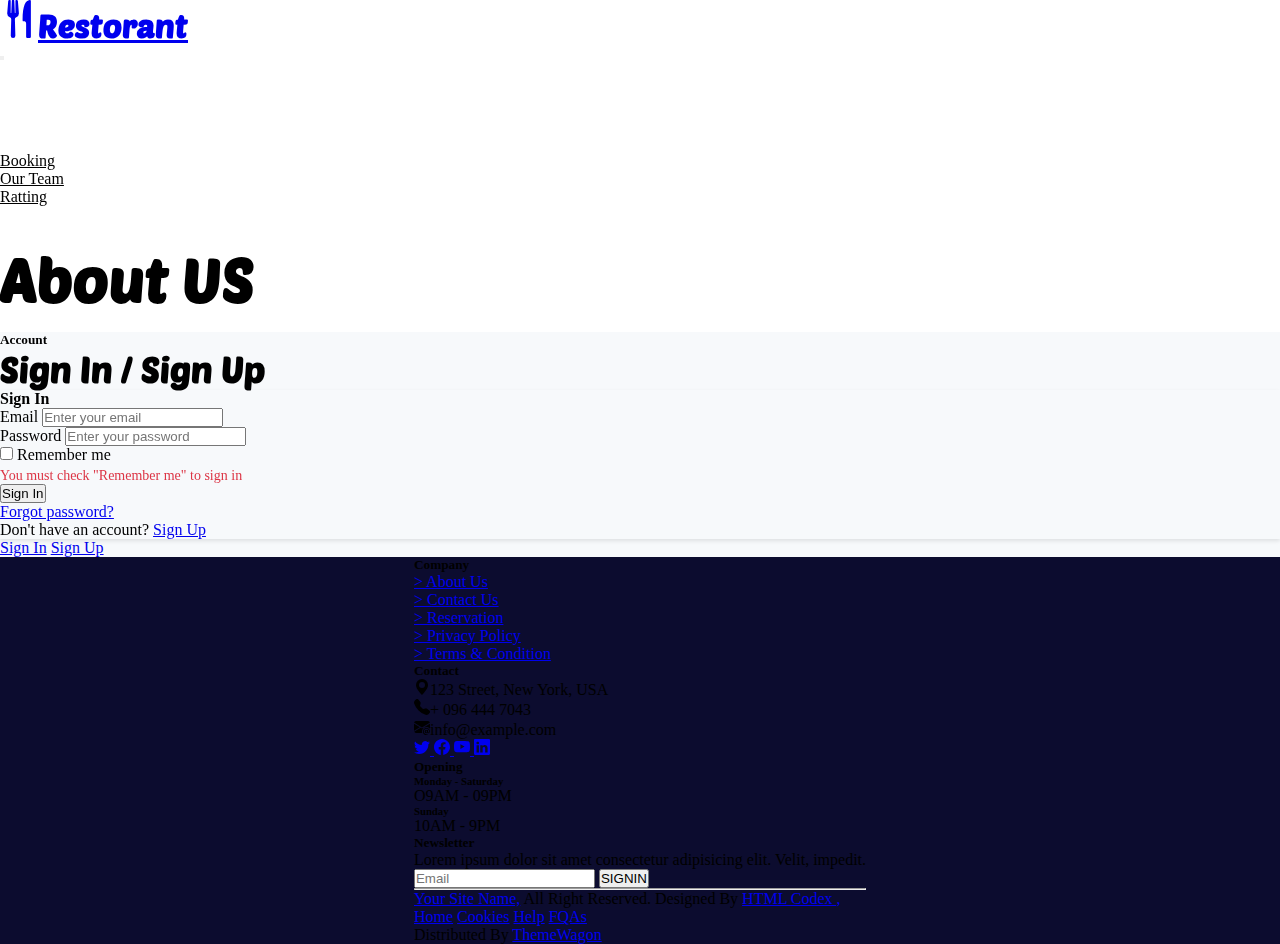
<file: Html/sign.html>
<!DOCTYPE html>
<html lang="en">
<head>
    <meta charset="UTF-8">
    <meta name="viewport" content="width=device-width, initial-scale=1.0">
    <title>Sign</title>
    <link rel="stylesheet" href="../Css/style.css">
    <link href="https://cdn.jsdelivr.net/npm/bootstrap@5.3.6/dist/css/bootstrap.min.css" rel="stylesheet" integrity="sha384-4Q6Gf2aSP4eDXB8Miphtr37CMZZQ5oXLH2yaXMJ2w8e2ZtHTl7GptT4jmndRuHDT" crossorigin="anonymous">
    <link rel="stylesheet" href="https://cdnjs.cloudflare.com/ajax/libs/font-awesome/4.7.0/css/font-awesome.min.css">
    <link rel="preconnect" href="https://fonts.googleapis.com">
    <link rel="preconnect" href="https://fonts.gstatic.com" crossorigin>
    <link href="https://fonts.googleapis.com/css2?family=Poetsen+One&display=swap" rel="stylesheet">
    <link href="https://unpkg.com/aos@2.3.1/dist/aos.css" rel="stylesheet">
    <link rel="stylesheet" href="https://cdnjs.cloudflare.com/ajax/libs/font-awesome/6.0.0/css/all.min.css">
</head>
<body>
    <div id="navbar" class="container-xxl p-0">
    <nav class="navbar bg-dark navbar-dark navbar-expand-lg px-3 px-lg-2 py-2 py-lg-2">
          <a class="navbar-brand text-warning fs-1 mt-2" href="#">
            <h1 class="mainfont">
            <svg xmlns="http://www.w3.org/2000/svg" width="38" height="38" fill="currentColor" class="bi bi-fork-knife ms-2" viewBox="0 0 16 16">
            <path d="M13 .5c0-.276-.226-.506-.498-.465-1.703.257-2.94 2.012-3 8.462a.5.5 0 0 0 .498.5c.56.01 1 .13 1 1.003v5.5a.5.5 0 0 0 .5.5h1a.5.5 0 0 0 .5-.5zM4.25 0a.25.25 0 0 1 .25.25v5.122a.128.128 0 0 0 .256.006l.233-5.14A.25.25 0 0 1 5.24 0h.522a.25.25 0 0 1 .25.238l.233 5.14a.128.128 0 0 0 .256-.006V.25A.25.25 0 0 1 6.75 0h.29a.5.5 0 0 1 .498.458l.423 5.07a1.69 1.69 0 0 1-1.059 1.711l-.053.022a.92.92 0 0 0-.58.884L6.47 15a.971.971 0 1 1-1.942 0l.202-6.855a.92.92 0 0 0-.58-.884l-.053-.022a1.69 1.69 0 0 1-1.059-1.712L3.462.458A.5.5 0 0 1 3.96 0z"/>
            </svg>Restorant
            </h1>
        </a>
        <button class="navbar-toggler" type="button" data-bs-toggle="collapse" data-bs-target="#navbarSupportedContent" aria-controls="navbarSupportedContent" aria-expanded="false" aria-label="Toggle navigation">
          <span class="navbar-toggler-icon"></span>
        </button>
          <div class="collapse navbar-collapse" id="navbarSupportedContent">
          <ul class="navbar-nav ms-auto py-0 pe-4">
        <li class="nav-item">
      <a id="lis" class="nav-link nav-item text-warning active " href="../index.html">HOME</a>
    </li>
        <li class="nav-item">
      <a id="lis" class="nav-link nav-item active" href="about.html">ABOUT</a>
    </li>
        <li class="nav-item">
      <a id="lis" class="nav-link nav-item active" href="service.html">SERVICE</a>
    </li>
        <li class="nav-item">
      <a id="lis" class="nav-link nav-item active" href="menu.html">MENU</a>
    </li>
    <li class="nav-item dropdown">
        <a id="lis" class="nav-link dropdown-toggle" href="#" id="navbarDropdown" role="button" data-bs-toggle="dropdown" aria-expanded="false">
        PAGES
        </a>
        <ul class="dropdown-menu" aria-labelledby="navbarDropdown">
          <li><a id="drop" class="dropdown-item" href="booking.html">Booking</a></li>
          <li><a id="drop" class="dropdown-item" href="ourteam.html">Our Team</a></li>
          <li><a id="drop" class="dropdown-item" href="rate.html">Ratting</a></li>
      </ul>
    </li>
        <li class="nav-item">
      <a id="lis" class="nav-link nav-item active " href="contact.html">CONTACT</a>
    </li>
    <a id="lis" class="btn btn-warning text-white stylefont py-2 px-4" href="sign.html">Sign In / Sign Up</a>
          </ul>
        </div>
    </nav>
   </div>
   <div class="container-xxl bg-dark pt-2 pb-5">
    <div class="h-25 text-light text-center pt-4 pb-5">
    <h1 class="mainfont sizef">About US</h1>
    <span><a class="text-warning text-decoration-none" id="lis" href="#">HOME /</a></span>
    <span><a class="text-warning text-decoration-none" id="lis" href="#">PAGES /</a></span>
    <span id="lis">SIGN</span>
   </div>
   </div>
   <div class="container-xxl bgwhite">
    <div class="container pt-3 text-center">
      <div data-aos="fade-up" data-aos-duration="800">
        <h5 class="text-warning stylefont">Account</h5>
      </div>
      <div data-aos="fade-up" data-aos-duration="900">
        <h1 class="mainfont sizefont">Sign In / <span class="text-danger">Sign Up</span> </h1>
      </div>
    </div>
    <div data-aos="fade-up" data-aos-duration="650">
      <div class="container mt-5">
        <div class="row justify-content-center">
            <!-- Sign Up Form -->
            <div class="col-md-6 col-lg-5 mb-4 form-container" id="signup">
                <div class="card shadow-sm">
                    <div class="card-body p-4">
                        <h4 class="text-center mb-4">Create Account</h4>
                        <form action="#" method="POST">
                            <div class="mb-3">
                                <label for="fullName" class="form-label">Full Name</label>
                                <input type="text" class="form-control" id="fullName" name="fullName" placeholder="Enter your full name" required>
                            </div>
                            <div class="mb-3">
                                <label for="email" class="form-label">Email</label>
                                <input type="email" class="form-control" id="email" name="email" placeholder="Enter your email" required>
                            </div>
                            <div class="mb-3">
                                <label for="password" class="form-label">Password</label>
                                <input type="password" class="form-control" id="password" name="password" placeholder="Create a password" required>
                            </div>
                            <div class="mb-3">
                                <label for="confirmPassword" class="form-label">Confirm Password</label>
                                <input type="password" class="form-control" id="confirmPassword" name="confirmPassword" placeholder="Confirm your password" required>
                            </div>
                            <button type="submit" class="btn btn-primary w-100">Sign Up</button>
                            <div class="text-center mt-3">
                                Already have an account? <a href="#signin" class="text-decoration-none">Sign In</a>
                            </div>
                        </form>
                    </div>
                </div>
            </div>

            <!-- Sign In Form -->
            <div class="col-md-6 col-lg-5 mb-4 form-container" id="signin">
                <div class="card shadow-sm">
                    <div class="card-body p-4">
                        <h4 class="text-center mb-4">Sign In</h4>
                        <form action="#" method="POST">
                            <div class="mb-3">
                                <label for="signinEmail" class="form-label">Email</label>
                                <input type="email" class="form-control" id="signinEmail" name="email" placeholder="Enter your email" required>
                            </div>
                            <div class="mb-3">
                                <label for="signinPassword" class="form-label">Password</label>
                                <input type="password" class="form-control" id="signinPassword" name="password" placeholder="Enter your password" required>
                            </div>
                            <div class="mb-3 form-check">
                                <input type="checkbox" class="form-check-input" id="rememberMe" name="remember" required>
                                <label class="form-check-label" for="rememberMe">Remember me</label>
                                <div class="checkbox-message">You must check "Remember me" to sign in</div>
                            </div>
                            <div class="submit-container">
                                <button type="submit" class="btn btn-primary w-100">Sign In</button>
                            </div>
                            <div class="text-center mt-3">
                                <a href="#" class="text-decoration-none">Forgot password?</a>
                                <p class="mt-2">Don't have an account? <a href="#signup" class="text-decoration-none">Sign Up</a></p>
                            </div>
                        </form>
                    </div>
                </div>
            </div>
        </div>
    </div>
    </div>
      <div class="container text-center mb-3">
      <a href="#signin" class="btn btn-outline-primary me-5 px-4 py-2">Sign In</a>
      <a href="#signup" class="btn btn-primary px-4 py-2">Sign Up</a>
    </div>
   </div>
   <div class="container-xxl footer bgblue text-light ">
    <div class="container  py-5">
      <div class="row g-5">
        <div class="col-lg-3 col-md-6">
          <h5 class="stylefont mb-3 text-warning">Company</h5>
          <a class="btn btn-link text-decoration-none text-white" href="../index.html"> > About Us</a><br>
          <a class="btn btn-link text-decoration-none text-white" href="../index.html"> > Contact Us</a><br>
          <a class="btn btn-link text-decoration-none text-white" href="../index.html"> > Reservation</a><br>
          <a class="btn btn-link text-decoration-none text-white" href="../index.html"> > Privacy Policy</a><br>
          <a class="btn btn-link text-decoration-none text-white" href="../index.html"> > Terms & Condition</a>
        </div>
        <div class="col-lg-3 col-md-6">
          <h5 class="stylefont mb-4 text-warning">Contact</h5>
          <p><svg xmlns="http://www.w3.org/2000/svg" width="16" height="16" fill="currentColor" class="bi bi-geo-alt-fill me-3" viewBox="0 0 16 16">
              <path d="M8 16s6-5.686 6-10A6 6 0 0 0 2 6c0 4.314 6 10 6 10m0-7a3 3 0 1 1 0-6 3 3 0 0 1 0 6"/>
              </svg>123 Street, New York, USA
          </p>
          <p><svg xmlns="http://www.w3.org/2000/svg" width="16" height="16" fill="currentColor" class="bi bi-telephone-fill me-3" viewBox="0 0 16 16">
              <path fill-rule="evenodd" d="M1.885.511a1.745 1.745 0 0 1 2.61.163L6.29 2.98c.329.423.445.974.315 1.494l-.547 2.19a.68.68 0 0 0 .178.643l2.457 2.457a.68.68 0 0 0 .644.178l2.189-.547a1.75 1.75 0 0 1 1.494.315l2.306 1.794c.829.645.905 1.87.163 2.611l-1.034 1.034c-.74.74-1.846 1.065-2.877.702a18.6 18.6 0 0 1-7.01-4.42 18.6 18.6 0 0 1-4.42-7.009c-.362-1.03-.037-2.137.703-2.877z"/>
              </svg>+ 096 444 7043
          </p>
          <p><svg xmlns="http://www.w3.org/2000/svg" width="16" height="16" fill="currentColor" class="bi bi-envelope-at-fill me-3" viewBox="0 0 16 16">
              <path d="M2 2A2 2 0 0 0 .05 3.555L8 8.414l7.95-4.859A2 2 0 0 0 14 2zm-2 9.8V4.698l5.803 3.546zm6.761-2.97-6.57 4.026A2 2 0 0 0 2 14h6.256A4.5 4.5 0 0 1 8 12.5a4.49 4.49 0 0 1 1.606-3.446l-.367-.225L8 9.586zM16 9.671V4.697l-5.803 3.546.338.208A4.5 4.5 0 0 1 12.5 8c1.414 0 2.675.652 3.5 1.671"/>
              <path d="M15.834 12.244c0 1.168-.577 2.025-1.587 2.025-.503 0-1.002-.228-1.12-.648h-.043c-.118.416-.543.643-1.015.643-.77 0-1.259-.542-1.259-1.434v-.529c0-.844.481-1.4 1.26-1.4.585 0 .87.333.953.63h.03v-.568h.905v2.19c0 .272.18.42.411.42.315 0 .639-.415.639-1.39v-.118c0-1.277-.95-2.326-2.484-2.326h-.04c-1.582 0-2.64 1.067-2.64 2.724v.157c0 1.867 1.237 2.654 2.57 2.654h.045c.507 0 .935-.07 1.18-.18v.731c-.219.1-.643.175-1.237.175h-.044C10.438 16 9 14.82 9 12.646v-.214C9 10.36 10.421 9 12.485 9h.035c2.12 0 3.314 1.43 3.314 3.034zm-4.04.21v.227c0 .586.227.8.581.8.31 0 .564-.17.564-.743v-.367c0-.516-.275-.708-.572-.708-.346 0-.573.245-.573.791"/>
              </svg>info@example.com
          </p>
          <div class="d-flex pt-2">
          <a class="btn btn-outline-light me-2" style="border-radius: 50%; height: 40px; width: 40px;" href="../index.html">
              <svg xmlns="http://www.w3.org/2000/svg" width="16" height="16" fill="currentColor" class="bi bi-twitter" viewBox="0 0 16 16">
              <path d="M5.026 15c6.038 0 9.341-5.003 9.341-9.334q.002-.211-.006-.422A6.7 6.7 0 0 0 16 3.542a6.7 6.7 0 0 1-1.889.518 3.3 3.3 0 0 0 1.447-1.817 6.5 6.5 0 0 1-2.087.793A3.286 3.286 0 0 0 7.875 6.03a9.32 9.32 0 0 1-6.767-3.429 3.29 3.29 0 0 0 1.018 4.382A3.3 3.3 0 0 1 .64 6.575v.045a3.29 3.29 0 0 0 2.632 3.218 3.2 3.2 0 0 1-.865.115 3 3 0 0 1-.614-.057 3.28 3.28 0 0 0 3.067 2.277A6.6 6.6 0 0 1 .78 13.58a6 6 0 0 1-.78-.045A9.34 9.34 0 0 0 5.026 15"/>
              </svg>
          </a>
          <a class="btn btn-outline-light me-2" style="border-radius: 50%; height: 40px; width: 40px;" href="../index.html">
            <svg xmlns="http://www.w3.org/2000/svg" width="16" height="16" fill="currentColor" class="bi bi-facebook" viewBox="0 0 16 16">
            <path d="M16 8.049c0-4.446-3.582-8.05-8-8.05C3.58 0-.002 3.603-.002 8.05c0 4.017 2.926 7.347 6.75 7.951v-5.625h-2.03V8.05H6.75V6.275c0-2.017 1.195-3.131 3.022-3.131.876 0 1.791.157 1.791.157v1.98h-1.009c-.993 0-1.303.621-1.303 1.258v1.51h2.218l-.354 2.326H9.25V16c3.824-.604 6.75-3.934 6.75-7.951"/>
            </svg>
          </a>
          <a class="btn btn-outline-light me-2" style="border-radius: 50%; height: 40px; width: 40px;" href="../index.html">
            <svg xmlns="http://www.w3.org/2000/svg" width="16" height="16" fill="currentColor" class="bi bi-youtube" viewBox="0 0 16 16">
            <path d="M8.051 1.999h.089c.822.003 4.987.033 6.11.335a2.01 2.01 0 0 1 1.415 1.42c.101.38.172.883.22 1.402l.01.104.022.26.008.104c.065.914.073 1.77.074 1.957v.075c-.001.194-.01 1.108-.082 2.06l-.008.105-.009.104c-.05.572-.124 1.14-.235 1.558a2.01 2.01 0 0 1-1.415 1.42c-1.16.312-5.569.334-6.18.335h-.142c-.309 0-1.587-.006-2.927-.052l-.17-.006-.087-.004-.171-.007-.171-.007c-1.11-.049-2.167-.128-2.654-.26a2.01 2.01 0 0 1-1.415-1.419c-.111-.417-.185-.986-.235-1.558L.09 9.82l-.008-.104A31 31 0 0 1 0 7.68v-.123c.002-.215.01-.958.064-1.778l.007-.103.003-.052.008-.104.022-.26.01-.104c.048-.519.119-1.023.22-1.402a2.01 2.01 0 0 1 1.415-1.42c.487-.13 1.544-.21 2.654-.26l.17-.007.172-.006.086-.003.171-.007A100 100 0 0 1 7.858 2zM6.4 5.209v4.818l4.157-2.408z"/>
            </svg>
          </a>
          <a class="btn btn-outline-light me-2" style="border-radius: 50%; height: 40px; width: 40px;" href="../index.html">
            <svg xmlns="http://www.w3.org/2000/svg" width="16" height="16" fill="currentColor" class="bi bi-linkedin" viewBox="0 0 16 16">
            <path d="M0 1.146C0 .513.526 0 1.175 0h13.65C15.474 0 16 .513 16 1.146v13.708c0 .633-.526 1.146-1.175 1.146H1.175C.526 16 0 15.487 0 14.854zm4.943 12.248V6.169H2.542v7.225zm-1.2-8.212c.837 0 1.358-.554 1.358-1.248-.015-.709-.52-1.248-1.342-1.248S2.4 3.226 2.4 3.934c0 .694.521 1.248 1.327 1.248zm4.908 8.212V9.359c0-.216.016-.432.08-.586.173-.431.568-.878 1.232-.878.869 0 1.216.662 1.216 1.634v3.865h2.401V9.25c0-2.22-1.184-3.252-2.764-3.252-1.274 0-1.845.7-2.165 1.193v.025h-.016l.016-.025V6.169h-2.4c.03.678 0 7.225 0 7.225z"/>
            </svg>
          </a>
          </div>
        </div>
        <div class="col-lg-3 col-md-6">
        <h5 class="text-warning stylefont text-warning mb-4">Opening</h5>
        <h6>Monday - Saturday</h6>
        <p>O9AM - 09PM</p>
        <h6>Sunday</h6>
        <p>10AM - 9PM</p>
        </div>
        <div class="col-lg-3 col-md-6">
          <h5 class="text-warning stylefont mb-3">Newsletter</h5>
          <p class="mb-4">Lorem ipsum dolor sit amet consectetur adipisicing elit. Velit, impedit.</p>
          <div class="position-relative mx-auto">
            <input placeholder="Email" type="text" class="form-control rounded-0 py-3 border-warning">
            <button class="btn btn-warning rounded-0 text-white position-absolute py-2 me-2 top-0 end-0 mt-2" type="submit">SIGNIN</button>
          </div>
        </div>
      </div>
      <div class="container pt-4">
        <div class="row">
          <hr>
          <div class="col-lg-6 col-md-12 text-center text-xxl-start text-lg-start text-md-center text-sm-center text-white mb-2">
            <span class="text-dark">
              <a class="text-white" href="../index.html">Your Site Name,</a>
            </span>
            <span>
               All Right Reserved. Designed By
            </span>
            <span>
              <a class="text-white" href="https://htmlcodex.com">HTML Codex ,</a>
            </span>
          </div>
          <div class="col-lg-6 col-md-12 text-xxl-end text-xl-end text-lg-end text-md-center text-sm-center text-center justify-content-around">
            <a class="me-3 text-decoration-none text-white" href="../index.html">Home</a>
            <a class="me-3 text-decoration-none text-white" href="../index.html">Cookies</a>
            <a class="me-3 text-decoration-none text-white" href="../index.html">Help</a>
            <a class="me-3 text-decoration-none text-white" href="../index.html">FQAs</a>
          </div>
        </div>
        <div class="pt-2 text-white text-center text-xxl-start text-lg-start text-md-center text-sm-center">
          <span>Distributed By</span>
          <span>
            <a class="text-white" href="../index.html">ThemeWagon</a>
          </span>
        </div>
      </div>
    </div>
   </div>
</body>
<script src="https://cdn.jsdelivr.net/npm/bootstrap@5.3.6/dist/js/bootstrap.bundle.min.js" integrity="sha384-j1CDi7MgGQ12Z7Qab0qlWQ/Qqz24Gc6BM0thvEMVjHnfYGF0rmFCozFSxQBxwHKO" crossorigin="anonymous"></script>
<script src="https://unpkg.com/aos@2.3.1/dist/aos.js"></script>
<script>
  AOS.init();
</script>
</html>
</file>
<file: Css/style.css>
* {
    margin: 0;
    padding: 0;
    box-sizing: border-box;
}
#navbar {
    position: sticky;
    top: 0;
    z-index: 100;
}
.bgwhite {
    background-color: rgb(247, 249, 251);
}
.mainfont{
    font-family: "Poetsen One", sans-serif;
}
#drop{
    background-color: #ffffff;
    color: black;
}
#drop:hover{
    background-color: #faf9f9;
    color: #ffc107;
}
#lis{
    color: #ffffff;
    font-family: 'Franklin Gothic Medium', 'Arial Narrow', Arial, sans-serif;
}
#lis:hover{
    font-family: 'Franklin Gothic Medium', 'Arial Narrow', Arial, sans-serif;
    color: #ffc107;
}
.colors{
    background-color: white;
    transform: all 300ms ease-in;
    .svg {
        color: #ffc107;
    }
}
.colors:hover{
    background-color: #ffc107;
    transform: all 300ms ease-in;
    color: aliceblue;
        .svg {
        color: aliceblue;
    }
}
.volatile-container {
            animation: rotate 10s linear infinite;
            filter: contrast(1.2) brightness(1.1);
        }

@keyframes rotate {
            from {
                transform: rotate(0deg);
            }
            to {
                transform: rotate(360deg);
            }
        }
.input {
    border: none;
    }
.input:hover {
    border: none;
    box-shadow: 0 4px 8px rgba(0,0,0,0.15);
}
.stylefont{
    font-family: "Playwrite DK Loopet", cursive;
}
.sign{
    z-index: 200;
}
.img{
    width: 100%;
    height: 100%;
}
.chefs{
    box-shadow: 0 0 45px rgb(0, 0, 0, .08);
    height: calc(100% - 38px);
    transition: .5s;
}
.chefs:hover{
    box-shadow: 0 0 45px rgb(0, 0, 0, .08);
    height: 100%;
    transition: .5s;
}
.chefs img {
    transition: .5s;
}
.chefs:hover img{
    transform: scale(1.1);
}

.chefs .btn{
    border-radius: 38px 38px 0 0;
}
.btn-svg{
    margin-right: 5px;
    display: flex;
    align-items: center;
    justify-content: center;
    color: white;
    border: 1px solid #ffffff;
    border-radius: 35px;
    transition: .3s;
}
.btn.svg:hover{
    color: #ffc107;
}
.bgblue{
    background-color: rgb(12, 12, 47);
}
/* rate */
.fontname{
    font-family: "Pacifico", cursive;
}

/* footer */
.footer{
    display: flex;
    justify-content: center;
    align-items: center;
    
}
.sizefont{
    font-size: 35px;
}
.sizef{
    font-size: 60px;
}
.formsearch{
    width: 50%;
    height: 50px;
    border: 2px solid #000000;
    display: flex;
    flex-direction: row;
    align-items: center;
    border-radius: 4px;
    .input-form{
        border: none;
        outline: none;
        box-shadow: none;
        width: 100%;
        height: 100%;
        font-size: 16px;
        font-weight: 600;
        padding: 21px 23px;
    }
}
/* style-menu */
.cart-icon, .orders-icon {
    position: relative;
    cursor: pointer;
    font-size: 1.5rem;
    color: #333;
    padding: 0.5rem;
    transition: color 0.2s;
}

.cart-icon:hover, .orders-icon:hover {
    color: #ffc107;
}

.cart-count, .orders-count {
    position: absolute;
    top: 0;
    right: 0;
    background-color: #dc3545;
    color: white;
    border-radius: 50%;
    padding: 0.2rem 0.5rem;
    font-size: 0.75rem;
}
/* food */
.food-item {
    transition: transform 0.2s;
}

.food-item:hover {
    transform: translateY(-5px);
}

.food-item .card {
    height: 100%;
    box-shadow: 0 2px 4px rgba(0, 0, 0, 0.1);
}

.food-item .card-img-top {
    height: 200px;
    object-fit: cover;
}

.food-item .card-body {
    display: flex;
    flex-direction: column;
}

.cart-item {
    display: flex;
    align-items: center;
    padding: 1rem;
    border-bottom: 1px solid #dee2e6;
}

.cart-item img {
    width: 60px;
    height: 60px;
    object-fit: cover;
    margin-right: 1rem;
}

.cart-item-details {
    flex-grow: 1;
}

.cart-item-quantity {
    display: flex;
    align-items: center;
    gap: 0.5rem;
}

.order-item {
    padding: 1rem;
    border-bottom: 1px solid #dee2e6;
    margin-bottom: 1rem;
}

.order-item-products {
    margin-left: 1rem;
}

.btn-quantity {
    padding: 0.25rem 0.5rem;
    font-size: 0.875rem;
}

#searchInput {
    border-right: none;
}

#searchButton {
    border-left: none;
}
.cart-total {
    text-align: right;
    padding: 1rem;
    background-color: #f8f9fa;
    border-radius: 0.25rem;
}
/* order and cancel */
.card {
    box-shadow: 0 2px 4px rgba(0, 0, 0, 0.1);
}
.table th {
    background-color: #f8f9fa;
}

.btn-action {
    padding: 0.25rem 0.5rem;
    font-size: 0.875rem;
    margin: 0 0.2rem;
}

.btn-order {
    background-color: #28a745;
    color: white;
}

.btn-order:hover {
    background-color: #218838;
    color: white;
}

.btn-cancel {
    background-color: #dc3545;
    color: white;
}

.btn-cancel:hover {
    background-color: #c82333;
    color: white;
}

.btn-delete {
    background-color: #6c757d;
    color: white;
}

.btn-delete:hover {
    background-color: #5a6268;
    color: white;
}

.form-control:focus, .form-select:focus {
    box-shadow: 0 0 0 0.2rem rgba(0, 123, 255, 0.25);
    border-color: #80bdff;
} 
/* Sign  in  Sign  up */
.form-container {
            display: none;
        }
        /* Show form when it's the target of the URL hash */
        .form-container:target {
            display: block;
        }
        /* Show signin form by default when no hash is present */
        .form-container#signin {
            display: block;
        }
        /* Hide signin form when signup is targeted */
        #signup:target ~ #signin {
            display: none;
        }
        /* Hide submit button when checkbox is not checked */
        #rememberMe:not(:checked) ~ .submit-container {
            display: none;
        }
        /* Show message when checkbox is not checked */
        #rememberMe:not(:checked) ~ .checkbox-message {
            display: block;
            color: #dc3545;
            font-size: 0.875rem;
            margin-top: 0.25rem;
        }
        .checkbox-message {
            display: none;
        }
</file>
